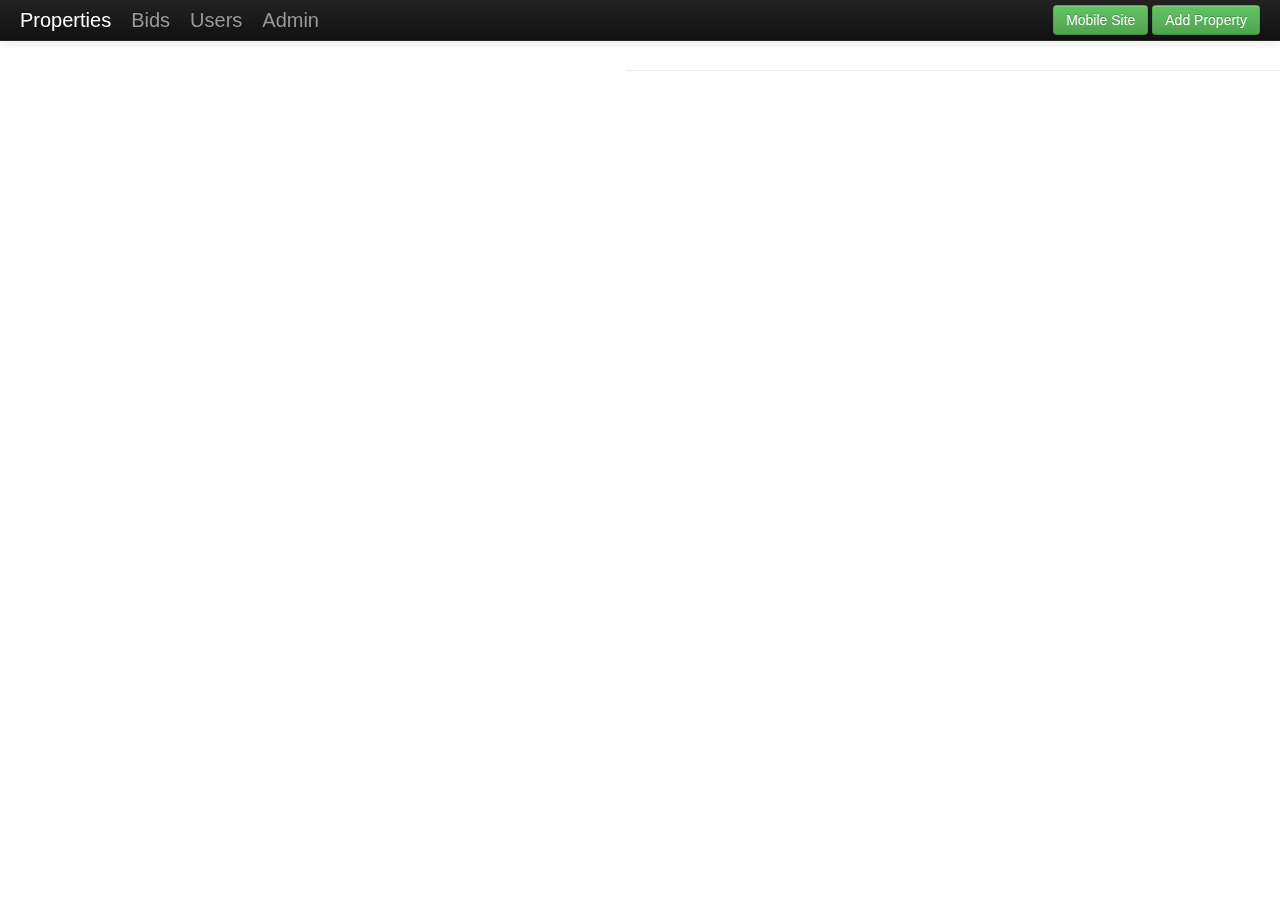
<file: v11/project/client/index.html>
<!--
 Author: luca	 
 App: publication client example consuming RESTful api implemented with SLIM 
 -->
<!DOCTYPE html>
<html lang="en">
<head>
<meta charset="utf-8">
<title>Bids</title>
<meta name="description" content="Publications">
<meta name="author" content="luca">



<link href="css/bootstrap.css" rel="stylesheet" />
<style type="text/css">
body {padding-top: 30px;}
</style>
</head>
<body>
	<div class='navbar navbar-fixed-top navbar-inverse'>
		<div class='navbar-inner'>
			<div class='container-fluid'>
			<a href= "index.html" class='brand'>Properties </a>
				<a href= "bids.html" class='brand'>Bids </a>
				<a href= "userbids.html" class='brand'>Users</a>
				<a href= "propertysandbids.html" class='brand'>Admin</a>
				<div class="navbar-form pull-right">
						<fieldset>
							<button id="btnMobile" onclick="window.open('mobile.html')" class="btn btn-success">Mobile Site</button>
							<button id="btnAdd" class="btn btn-success">Add Property</button>
						</fieldset>
					</div>
			</div>
		</div>
	</div>
	<div class="row-fluid" style="margin-top: 20px">
		<div class="span6">
			<h2></h2>
			<ul id="PropertyList"></ul>
		</div>
		<div class="span6" id="Propdetails">
			<h2>Property Details</h2>
			<div>
			<form id="PropertyForm">
				<fieldset>
					<label>property_id</label>  <input type="text" id="property_id" name="property_id" disabled/> 
					<label>property_description:</label> <input type="text" id="property_description" name="property_description" required/> 
					<label>auction_start_date</label> <input type="text" id="auction_start_date" name="auction_start_date" required/> 
					<label>auction_actual_selling_price:</label> <input type="text" id="auction_actual_selling_price" name="auction_actual_selling_price" required/>
					<input type="hidden" id="property_reserve_price" name="property_reserve_price" value="not USED ANYMORE" disabled /> 
					
					<input type="hidden" id="current_successful_bidder_user" name="current_successful_bidder_user" value=notused" disabled/> 
					<label>property_comments:</label> <input type="text" id="property_comments" name="property_comments" required/> 
					
					<label>property_photo</label>  <input type="text" id="property_photo" name="property_photo" required /> 
					<input id="upload-file" type="file" name="file"/> 
					
				
					<label>auction_close_date</label> <input type="text" id="auction_close_date" name="auction_close_date" required/>
					
					
					<input type="hidden" id="bid_higest_price" name="bid_higest_price" value="not stored anymore" disabled/> 
					<label>property_rooms:</label> <input type="text" id="property_rooms" name="property_rooms" required/> 
				    <label>property_address:</label> <input type="text" id="property_address" name="property_address" required/> 
						<p>
						<button id="btnSave" class="btn btn-primary">Save</button>
						<button id="btnDelete" class="btn btn-primary">Delete</button>
							
					</p>
				</fieldset>
				
			</form>
					
			</div>
			
			
		</div>
	<hr>
	
	
	<link href="css/ui-darkness/jquery-ui-1.10.4.custom.css" rel="stylesheet">
	<script src="js/jquery-1.7.1.min.js"></script>
	<script src="js/jquery-ui-1.10.4.custom.js"></script>
	<script src="js/jquery-ui-1.10.4.custom.min.js"></script>
	<script src="js/properties.js"></script>

</body>
</html>
</file>
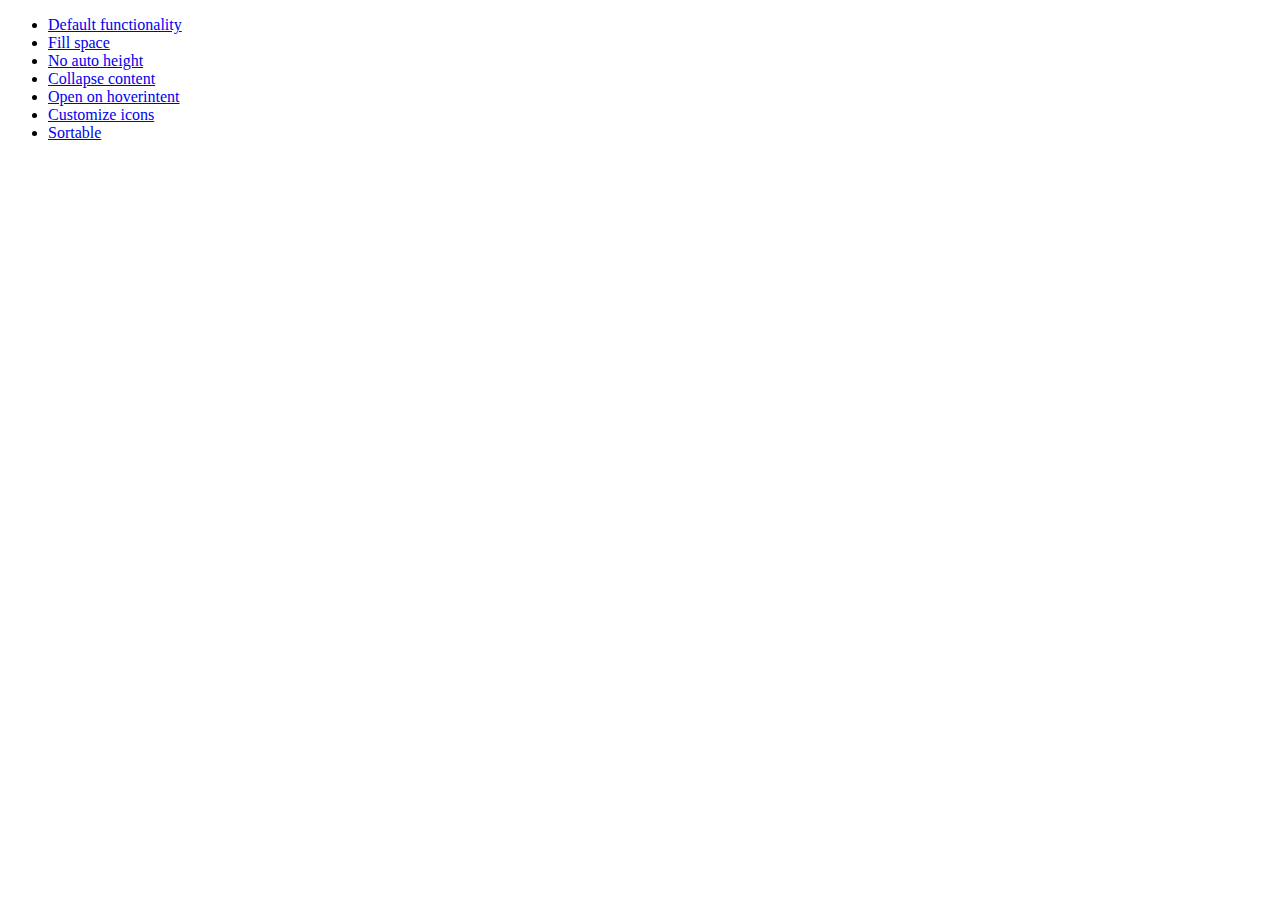
<file: v11/project/client/development-bundle/demos/accordion/index.html>
<!doctype html>
<html lang="en">
<head>
	<meta charset="utf-8">
	<title>jQuery UI Accordion Demos</title>
</head>
<body>

<ul>
	<li><a href="default.html">Default functionality</a></li>
	<li><a href="fillspace.html">Fill space</a></li>
	<li><a href="no-auto-height.html">No auto height</a></li>
	<li><a href="collapsible.html">Collapse content</a></li>
	<li><a href="hoverintent.html">Open on hoverintent</a></li>
	<li><a href="custom-icons.html">Customize icons</a></li>
	<li><a href="sortable.html">Sortable</a></li>
</ul>

</body>
</html>
</file>
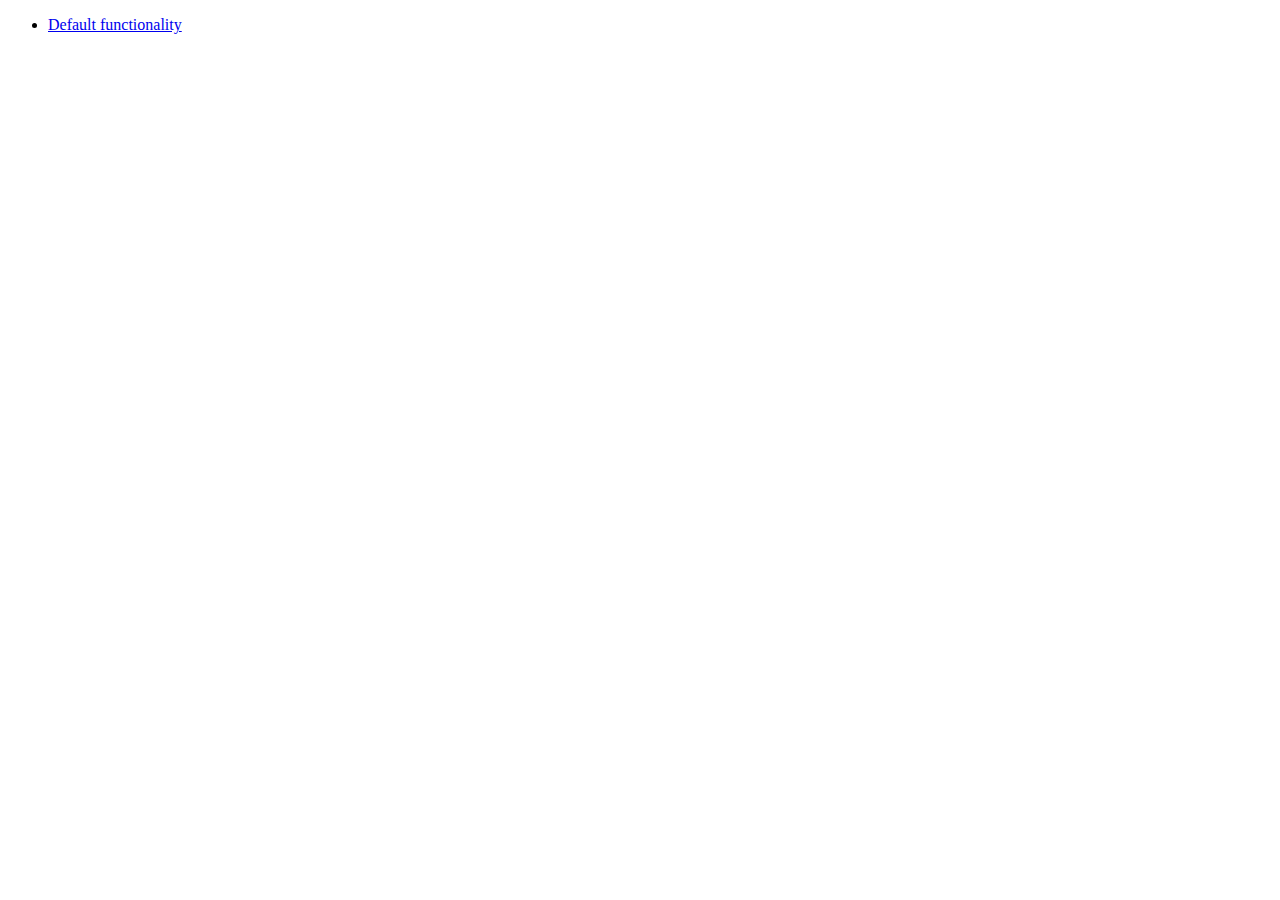
<file: v11/project/client/development-bundle/demos/addClass/index.html>
<!doctype html>
<html lang="en">
<head>
	<meta charset="utf-8">
	<title>jQuery UI Effects Demos</title>
</head>
<body>

<ul>
	<li><a href="default.html">Default functionality</a></li>
</ul>

</body>
</html>
</file>
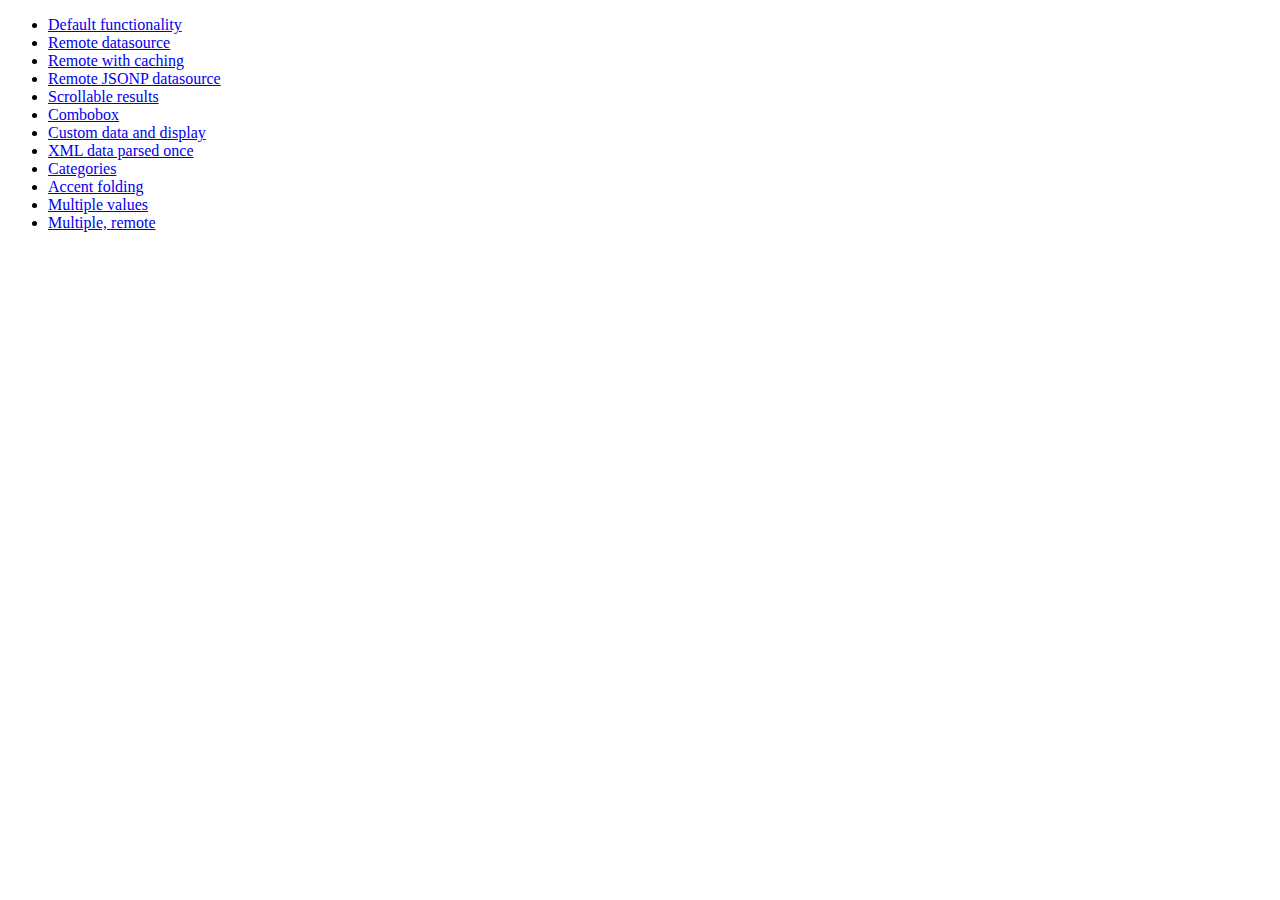
<file: v11/project/client/development-bundle/demos/autocomplete/index.html>
<!doctype html>
<html lang="en">
<head>
	<meta charset="utf-8">
	<title>jQuery UI Autocomplete Demos</title>
</head>
<body>

<ul>
	<li><a href="default.html">Default functionality</a></li>
	<li><a href="remote.html">Remote datasource</a></li>
	<li><a href="remote-with-cache.html">Remote with caching</a></li>
	<li><a href="remote-jsonp.html">Remote JSONP datasource</a></li>
	<li><a href="maxheight.html">Scrollable results</a></li>
	<li><a href="combobox.html">Combobox</a></li>
	<li><a href="custom-data.html">Custom data and display</a></li>
	<li><a href="xml.html">XML data parsed once</a></li>
	<li><a href="categories.html">Categories</a></li>
	<li><a href="folding.html">Accent folding</a></li>
	<li><a href="multiple.html">Multiple values</a></li>
	<li><a href="multiple-remote.html">Multiple, remote</a></li>
</ul>

</body>
</html>
</file>
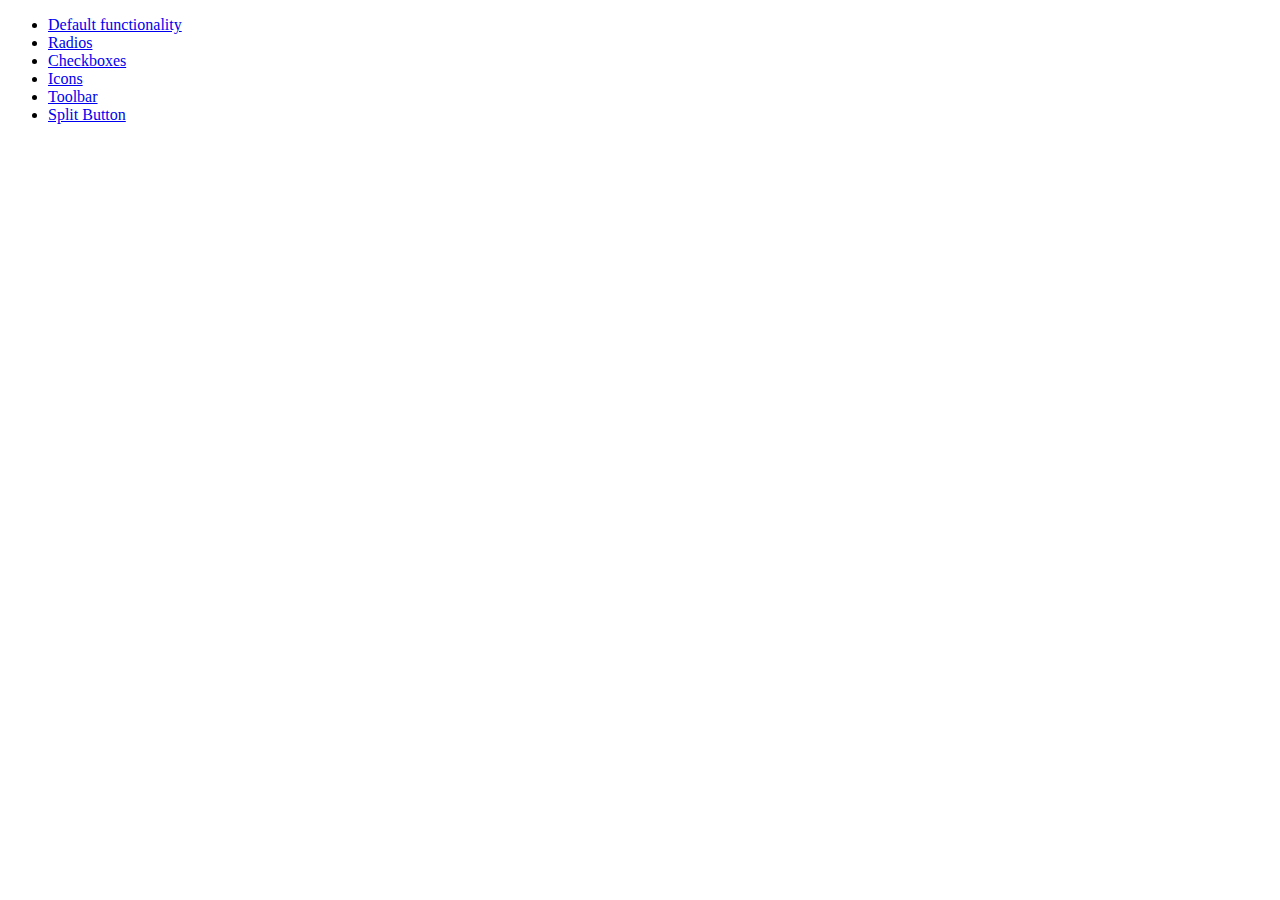
<file: v11/project/client/development-bundle/demos/button/index.html>
<!doctype html>
<html lang="en">
<head>
	<meta charset="utf-8">
	<title>jQuery UI Button Demos</title>
</head>
<body>

<ul>
	<li><a href="default.html">Default functionality</a></li>
	<li><a href="radio.html">Radios</a></li>
	<li><a href="checkbox.html">Checkboxes</a></li>
	<li><a href="icons.html">Icons</a></li>
	<li><a href="toolbar.html">Toolbar</a></li>
	<li><a href="splitbutton.html">Split Button</a></li>
</ul>

</body>
</html>
</file>
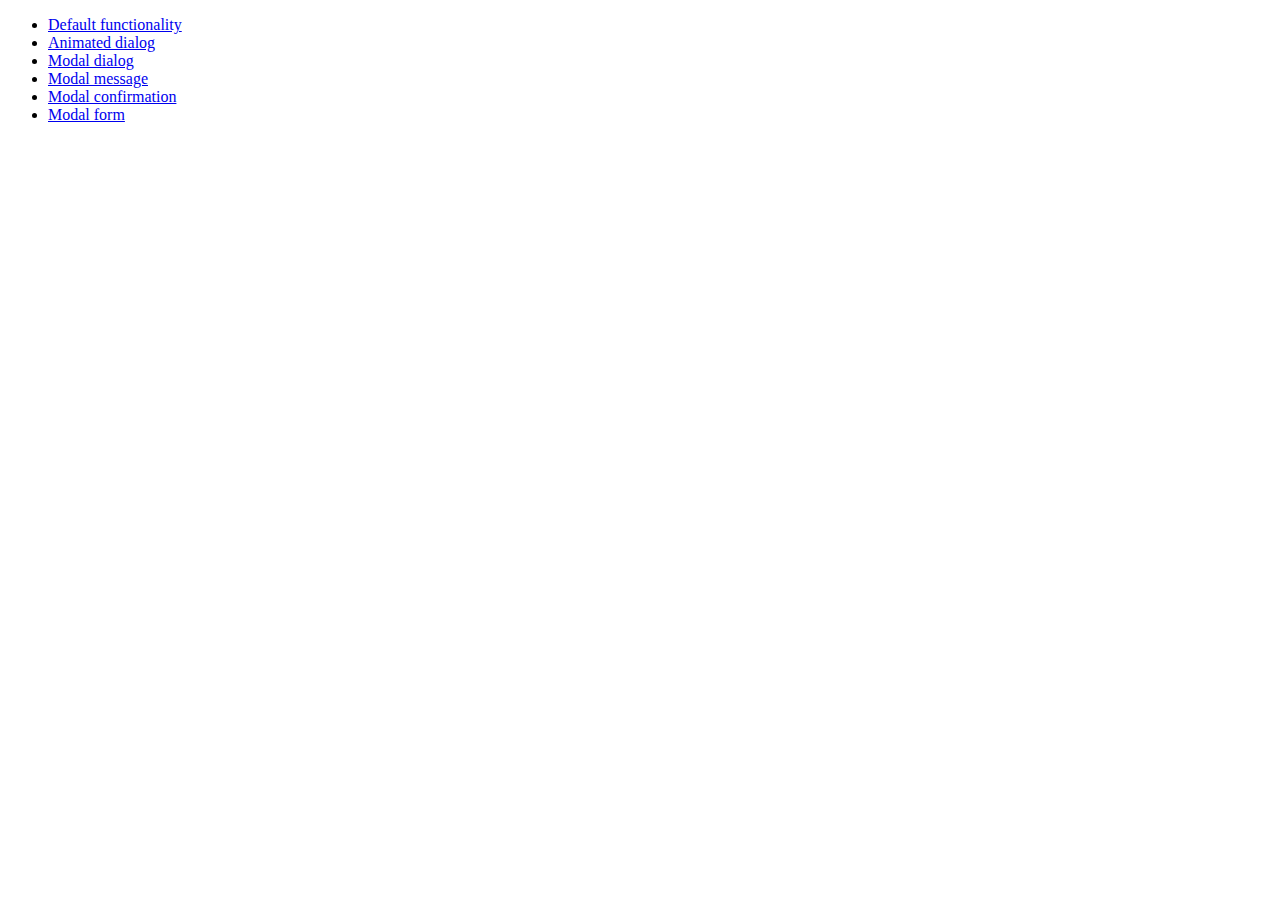
<file: v11/project/client/development-bundle/demos/dialog/index.html>
<!doctype html>
<html lang="en">
<head>
	<meta charset="utf-8">
	<title>jQuery UI Dialog Demos</title>
</head>
<body>

<ul>
	<li><a href="default.html">Default functionality</a></li>
	<li><a href="animated.html">Animated dialog</a></li>
	<li><a href="modal.html">Modal dialog</a></li>
	<li><a href="modal-message.html">Modal message</a></li>
	<li><a href="modal-confirmation.html">Modal confirmation</a></li>
	<li><a href="modal-form.html">Modal form</a></li>
</ul>

</body>
</html>
</file>
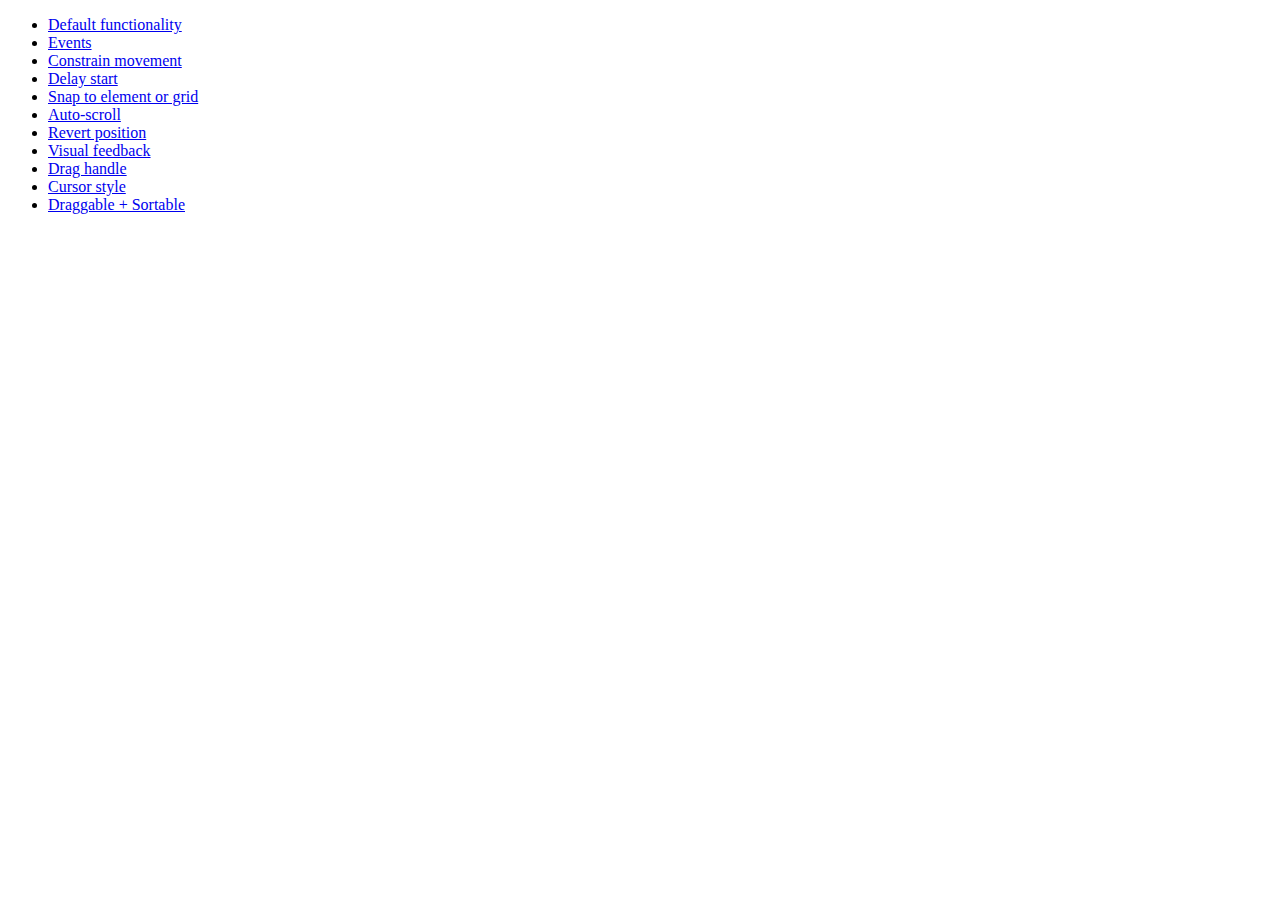
<file: v11/project/client/development-bundle/demos/draggable/index.html>
<!doctype html>
<html lang="en">
<head>
	<meta charset="utf-8">
	<title>jQuery UI Draggable Demos</title>
</head>
<body>

<ul>
	<li><a href="default.html">Default functionality</a></li>
	<li><a href="events.html">Events</a></li>
	<li><a href="constrain-movement.html">Constrain movement</a></li>
	<li><a href="delay-start.html">Delay start</a></li>
	<li><a href="snap-to.html">Snap to element or grid</a></li>
	<li><a href="scroll.html">Auto-scroll</a></li>
	<li><a href="revert.html">Revert position</a></li>
	<li><a href="visual-feedback.html">Visual feedback</a></li>
	<li><a href="handle.html">Drag handle</a></li>
	<li><a href="cursor-style.html">Cursor style</a></li>
	<li><a href="sortable.html">Draggable + Sortable</a></li>
</ul>

</body>
</html>
</file>
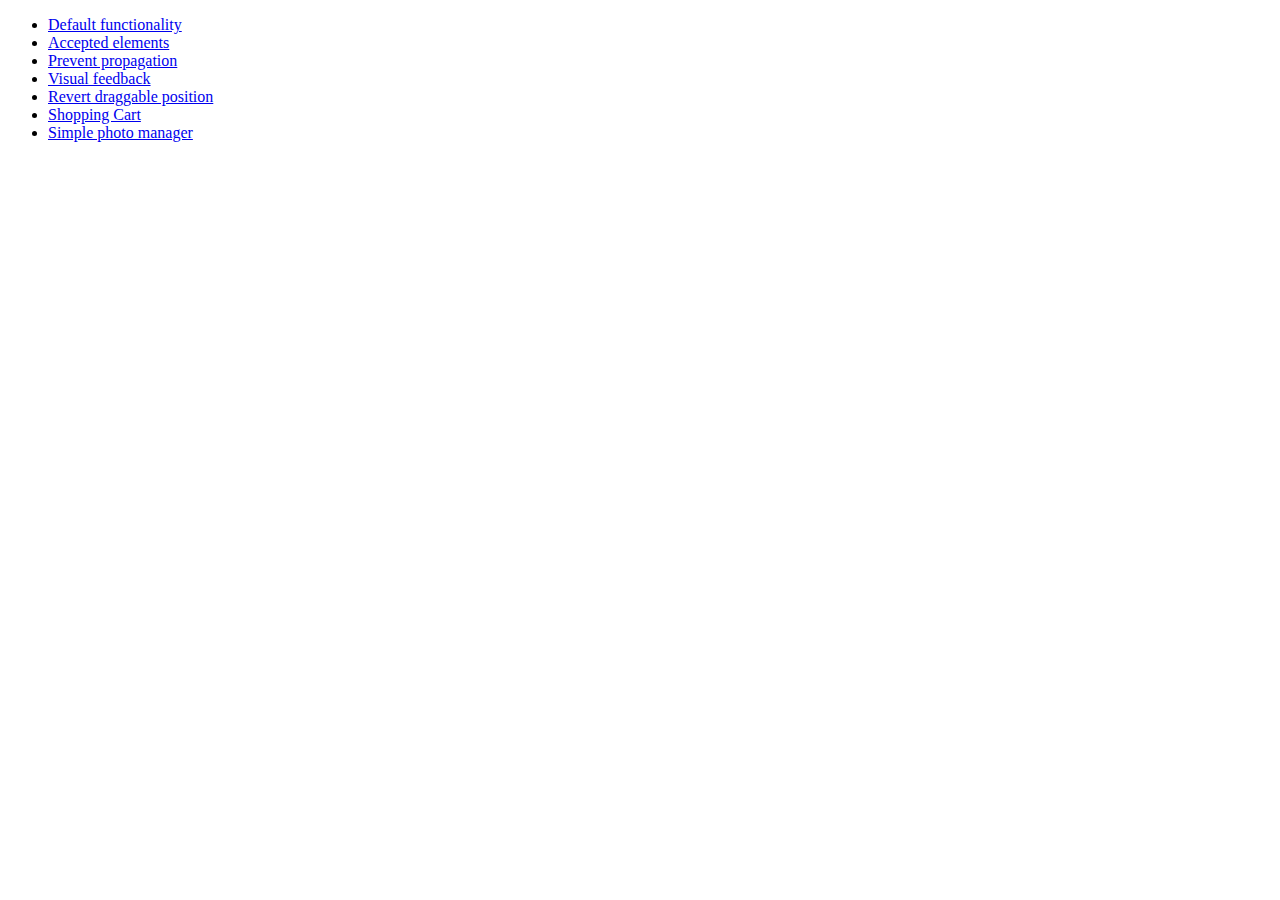
<file: v11/project/client/development-bundle/demos/droppable/index.html>
<!doctype html>
<html lang="en">
<head>
	<meta charset="utf-8">
	<title>jQuery UI Droppable Demos</title>
</head>
<body>

<ul>
	<li><a href="default.html">Default functionality</a></li>
	<li><a href="accepted-elements.html">Accepted elements</a></li>
	<li><a href="propagation.html">Prevent propagation</a></li>
	<li><a href="visual-feedback.html">Visual feedback</a></li>
	<li><a href="revert.html">Revert draggable position</a></li>
	<li><a href="shopping-cart.html">Shopping Cart</a></li>
	<li><a href="photo-manager.html">Simple photo manager</a></li>
</ul>

</body>
</html>
</file>
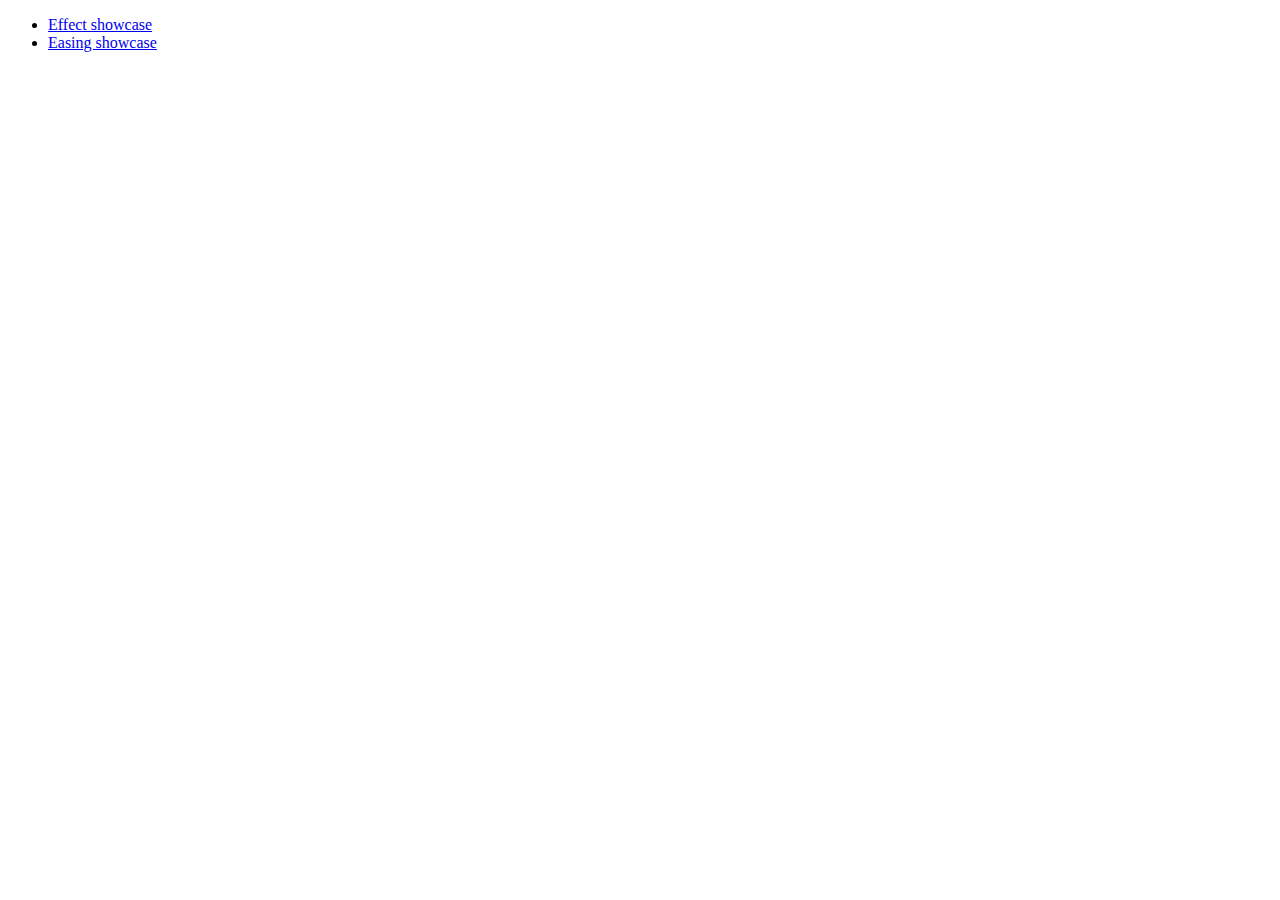
<file: v11/project/client/development-bundle/demos/effect/index.html>
<!doctype html>
<html lang="en">
<head>
	<meta charset="utf-8">
	<title>jQuery UI Effects Demos</title>
</head>
<body>

<ul>
	<li><a href="default.html">Effect showcase</a></li>
	<li><a href="easing.html">Easing showcase</a></li>
</ul>

</body>
</html>
</file>
